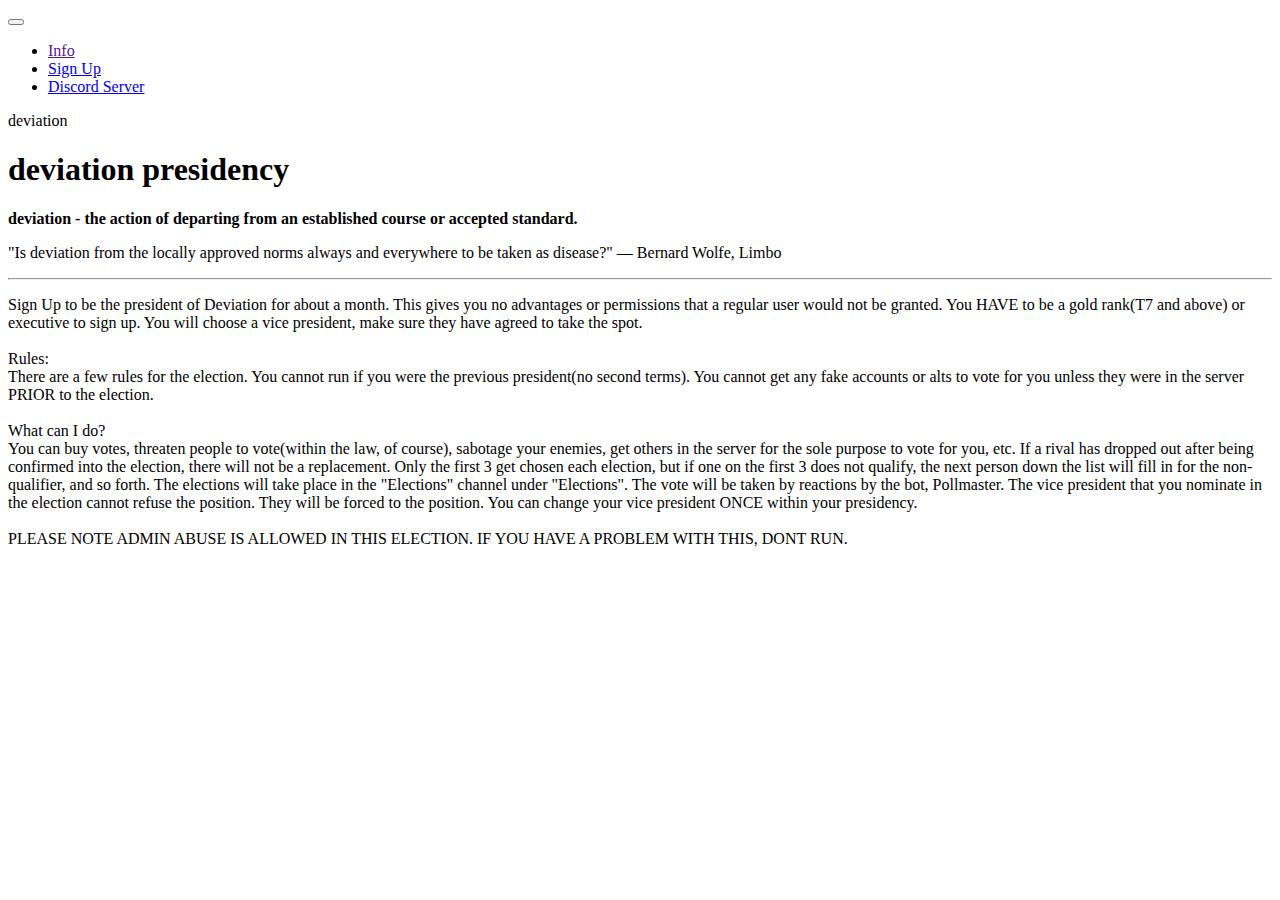
<file: index.html>
<!DOCTYPE html>
<html>

<head>
	<link rel="stylesheet" href="https://stackpath.bootstrapcdn.com/bootstrap/4.5.0/css/bootstrap.min.css" integrity="sha384-9aIt2nRpC12Uk9gS9baDl411NQApFmC26EwAOH8WgZl5MYYxFfc+NcPb1dKGj7Sk" crossorigin="anonymous">
	<title>Presidency Info</title>
	<meta charset="utf-8">
    <meta name="viewport" content="width=device-width, initial-scale=1, shrink-to-fit=no">
</head>

<body>

<!--
Navbar
-->
	<nav class="navbar navbar-expand-lg navbar-dark bg-dark">
  <a class="navbar-brand" href="#"></a>
  <button class="navbar-toggler" type="button" data-toggle="collapse" data-target="#navbarSupportedContent" aria-controls="navbarSupportedContent" aria-expanded="false" aria-label="Toggle navigation">
    <span class="navbar-toggler-icon"></span>
  </button>

  <div class="collapse navbar-collapse" id="navbarSupportedContent">
    	<ul class="navbar-nav mr-auto">
      <li class="nav-item active">
        <a class="nav-link" href="">Info</a>
      </li>
      <li class="nav-item">
        <a class="nav-link" href="https://clzrify.github.io/signup.html">Sign Up</a>
      </li>
      <li class="nav-item">
        <a class="nav-link" href="https://discord.gg/HRqF2gh">Discord Server</a>
      </li>
      <!--
      <li class="nav-item dropdown">
        
        <a class="nav-link dropdown-toggle" href="#" id="navbarDropdown" role="button" data-toggle="dropdown" aria-haspopup="true" aria-expanded="false">
          Dropdown
        </a>

        <div class="dropdown-menu" aria-labelledby="navbarDropdown">
          <a class="dropdown-item" href="#">Action</a>
          <a class="dropdown-item" href="#">Another action</a>
          <div class="dropdown-divider"></div>
          <a class="dropdown-item" href="#">Something else here</a>
        </div>

      </li>
      <li class="nav-item">
        <a class="nav-link disabled" href="#" tabindex="-1" aria-disabled="true"><-- empty value </a>
      </li>
-->

    	</ul>
    	<span class="navbar-text">
deviation
    </span>
    <form class="form-inline my-2 my-lg-0">
    	<!--
      <input class="form-control mr-sm-2" type="search" placeholder="Search" aria-label="Search">
      <button class="btn btn-outline-success my-2 my-sm-0" type="submit">Search</button>
  -->
    </form>
  </div>
	</nav>

<!--
Jumbotron
-->
	<div class="jumbotron">
  		<h1 class="display-4"><strong>deviation presidency</strong></h1>
  		<p class="lead"><strong>deviation - the action of departing from an established course or accepted standard.</strong></p>
  		<p class = "lead def">"Is deviation from the locally approved norms always and everywhere to be taken as disease?" ― Bernard Wolfe, Limbo</p>
  		<hr class="my-4">
  		<p>Sign Up to be the president of Deviation for about a month. This gives you no advantages or permissions that a regular user would not be granted. You HAVE to be a gold rank(T7 and above) or executive to sign up. You will choose a vice president, make sure they have agreed to take the spot.<br><br>

      Rules: <br>


      There are a few rules for the election. You cannot run if you were the previous president(no second terms). You cannot get any fake accounts or alts to vote for you unless they were in the server PRIOR to the election. <br><br>

      What can I do?<br>
      You can buy votes, threaten people to vote(within the law, of course), sabotage your enemies, get others in the server for the sole purpose to vote for you, etc. If a rival has dropped out after being confirmed into the election, there will not be a replacement. Only the first 3 get chosen each election, but if one on the first 3 does not qualify, the next person down the list will fill in for the non-qualifier, and so forth. The elections will take place in the "Elections" channel under "Elections". The vote will be taken by reactions by the bot, Pollmaster. The vice president that you nominate in the election cannot refuse the position. They will be forced to the position. You can change your vice president ONCE within your presidency.<br><br>

      PLEASE NOTE ADMIN ABUSE IS ALLOWED IN THIS ELECTION. IF YOU HAVE A PROBLEM WITH THIS, DONT RUN.</p>
      <!--
  		<a class="btn btn-dark btn-lg" href="https://mailchi.mp/824cda2defa5/dvs" role="button">Get notified</a>
    -->
      
	</div>


  <script type="text/javascript" src = "script.js"></script>
  <script src="https://code.jquery.com/jquery-3.5.1.slim.min.js" integrity="sha384-DfXdz2htPH0lsSSs5nCTpuj/zy4C+OGpamoFVy38MVBnE+IbbVYUew+OrCXaRkfj" crossorigin="anonymous"></script>
	<script src="https://cdn.jsdelivr.net/npm/popper.js@1.16.0/dist/umd/popper.min.js" integrity="sha384-Q6E9RHvbIyZFJoft+2mJbHaEWldlvI9IOYy5n3zV9zzTtmI3UksdQRVvoxMfooAo" crossorigin="anonymous"></script>
	<script src="https://stackpath.bootstrapcdn.com/bootstrap/4.5.0/js/bootstrap.min.js" integrity="sha384-OgVRvuATP1z7JjHLkuOU7Xw704+h835Lr+6QL9UvYjZE3Ipu6Tp75j7Bh/kR0JKI"crossorigin="anonymous"></script>

</body>
</html>
</file>
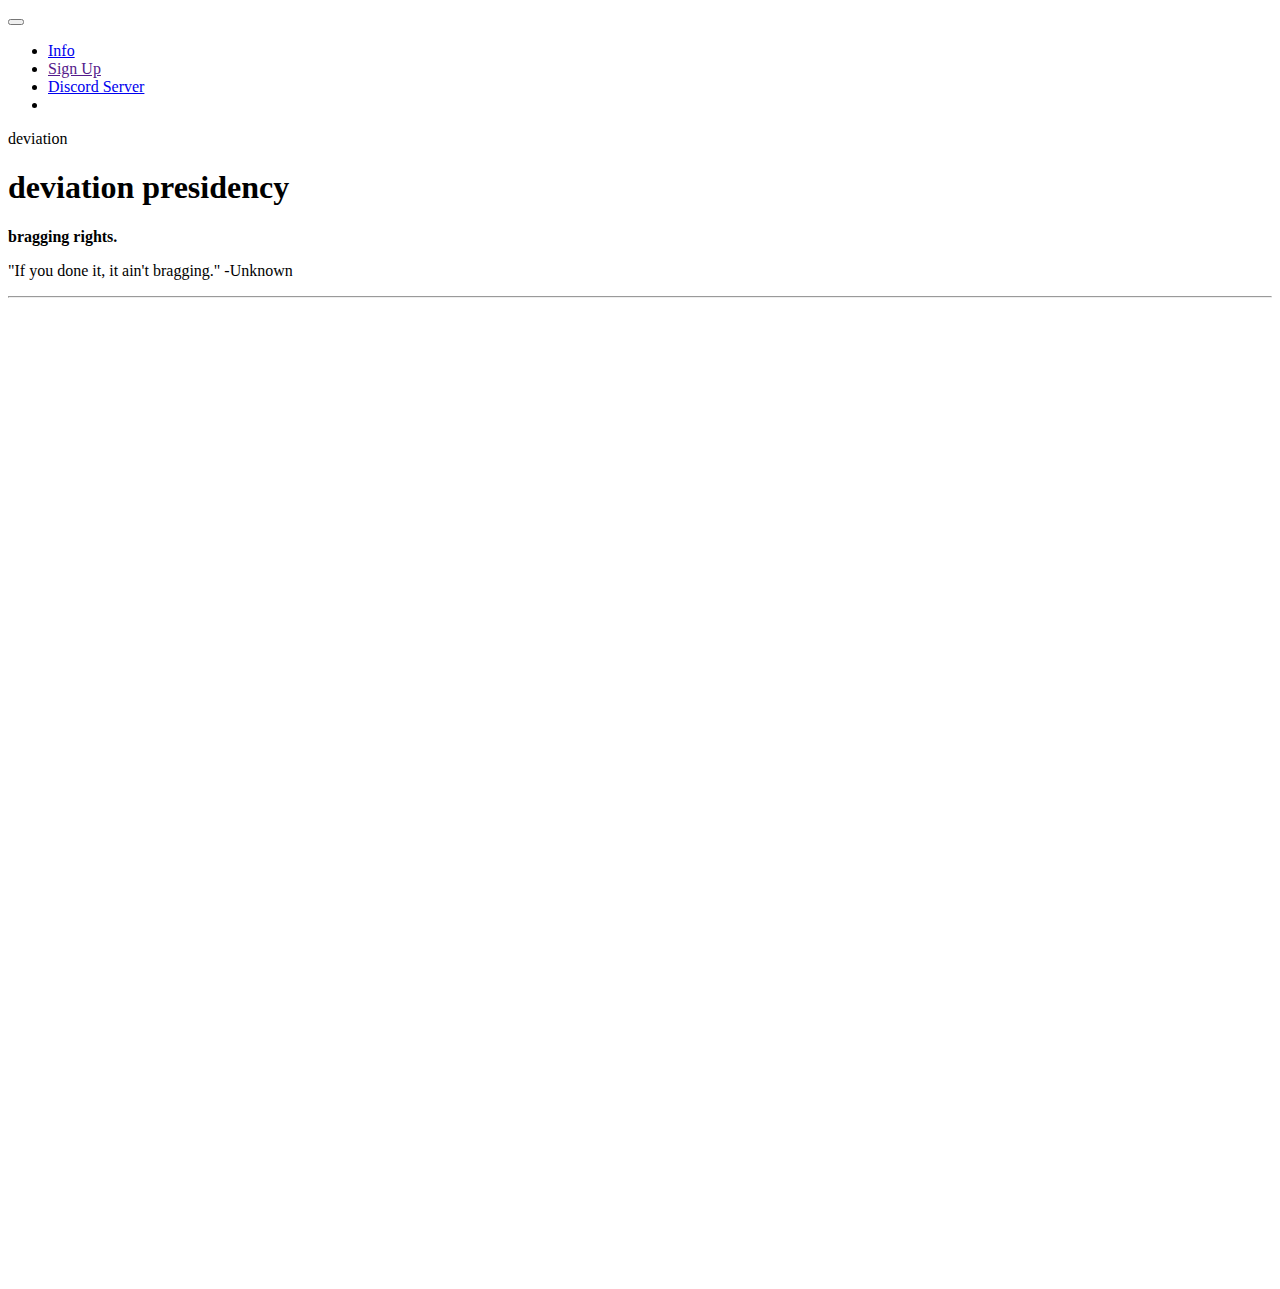
<file: signup.html>
<!DOCTYPE html>
<html>

<head>
	<link rel="stylesheet" href="https://stackpath.bootstrapcdn.com/bootstrap/4.5.0/css/bootstrap.min.css" integrity="sha384-9aIt2nRpC12Uk9gS9baDl411NQApFmC26EwAOH8WgZl5MYYxFfc+NcPb1dKGj7Sk" crossorigin="anonymous">
	<title>Presidency Sign Up</title>
	<meta charset="utf-8">
    <meta name="viewport" content="width=device-width, initial-scale=1, shrink-to-fit=no">
</head>

<body>

<!--
Navbar
-->
	<nav class="navbar navbar-expand-lg navbar-dark bg-dark">
  <a class="navbar-brand" href=""></a>
  <button class="navbar-toggler" type="button" data-toggle="collapse" data-target="#navbarSupportedContent" aria-controls="navbarSupportedContent" aria-expanded="false" aria-label="Toggle navigation">
    <span class="navbar-toggler-icon"></span>
  </button>

  <div class="collapse navbar-collapse" id="navbarSupportedContent">
    	<ul class="navbar-nav mr-auto">
      <li class="nav-item">
        <a class="nav-link" href="https://clzrify.github.io/index.html">Info</a>
      </li>
      <li class="nav-item active">
        <a class="nav-link" href="">Sign Up</a>
      </li>
      <li class="nav-item">
        <a class="nav-link" href="https://discord.gg/HRqF2gh">Discord Server</a>
      </li>
      <li class="nav-item dropdown">
        <!--
        <a class="nav-link dropdown-toggle" href="#" id="navbarDropdown" role="button" data-toggle="dropdown" aria-haspopup="true" aria-expanded="false">
          Dropdown
        </a>

        <div class="dropdown-menu" aria-labelledby="navbarDropdown">
          <a class="dropdown-item" href="#">Action</a>
          <a class="dropdown-item" href="#">Another action</a>
          <div class="dropdown-divider"></div>
          <a class="dropdown-item" href="#">Something else here</a>
        </div>

      </li>
      <li class="nav-item">
        <a class="nav-link disabled" href="#" tabindex="-1" aria-disabled="true"><-- empty value </a>
      </li>
-->

    	</ul>
    	<span class="navbar-text">
deviation
    </span>
    <form class="form-inline my-2 my-lg-0">
    	<!--
      <input class="form-control mr-sm-2" type="search" placeholder="Search" aria-label="Search">
      <button class="btn btn-outline-success my-2 my-sm-0" type="submit">Search</button>
  -->
    </form>
  </div>
	</nav>

<!--
Jumbotron
-->
	<div class="jumbotron">
  		<h1 class="display-4"><strong>deviation presidency</strong></h1>
  		<p class="lead"><strong>bragging rights.</strong></p>
  		<p class = "lead def">"If you done it, it ain't bragging." -Unknown</p>
  		<hr class="my-4">
  		<p></p>
      <!--
  		<a class="btn btn-dark btn-lg" href="https://mailchi.mp/824cda2defa5/dvs" role="button">Get notified</a>
    -->

      <center><iframe src="https://docs.google.com/forms/d/e/1FAIpQLSceFlEFmuggqjqEpWTjqBZ_FsTL8bvVaYo9Mf4K5tLs5jfOyQ/viewform?embedded=true" width="640" height="963" frameborder="0" marginheight="0" marginwidth="0">Loading…</iframe></center>
      
	</div>


  <script type="text/javascript" src = "script.js"></script>
  <script src="https://code.jquery.com/jquery-3.5.1.slim.min.js" integrity="sha384-DfXdz2htPH0lsSSs5nCTpuj/zy4C+OGpamoFVy38MVBnE+IbbVYUew+OrCXaRkfj" crossorigin="anonymous"></script>
	<script src="https://cdn.jsdelivr.net/npm/popper.js@1.16.0/dist/umd/popper.min.js" integrity="sha384-Q6E9RHvbIyZFJoft+2mJbHaEWldlvI9IOYy5n3zV9zzTtmI3UksdQRVvoxMfooAo" crossorigin="anonymous"></script>
	<script src="https://stackpath.bootstrapcdn.com/bootstrap/4.5.0/js/bootstrap.min.js" integrity="sha384-OgVRvuATP1z7JjHLkuOU7Xw704+h835Lr+6QL9UvYjZE3Ipu6Tp75j7Bh/kR0JKI"crossorigin="anonymous"></script>

</body>
</html>
</file>
